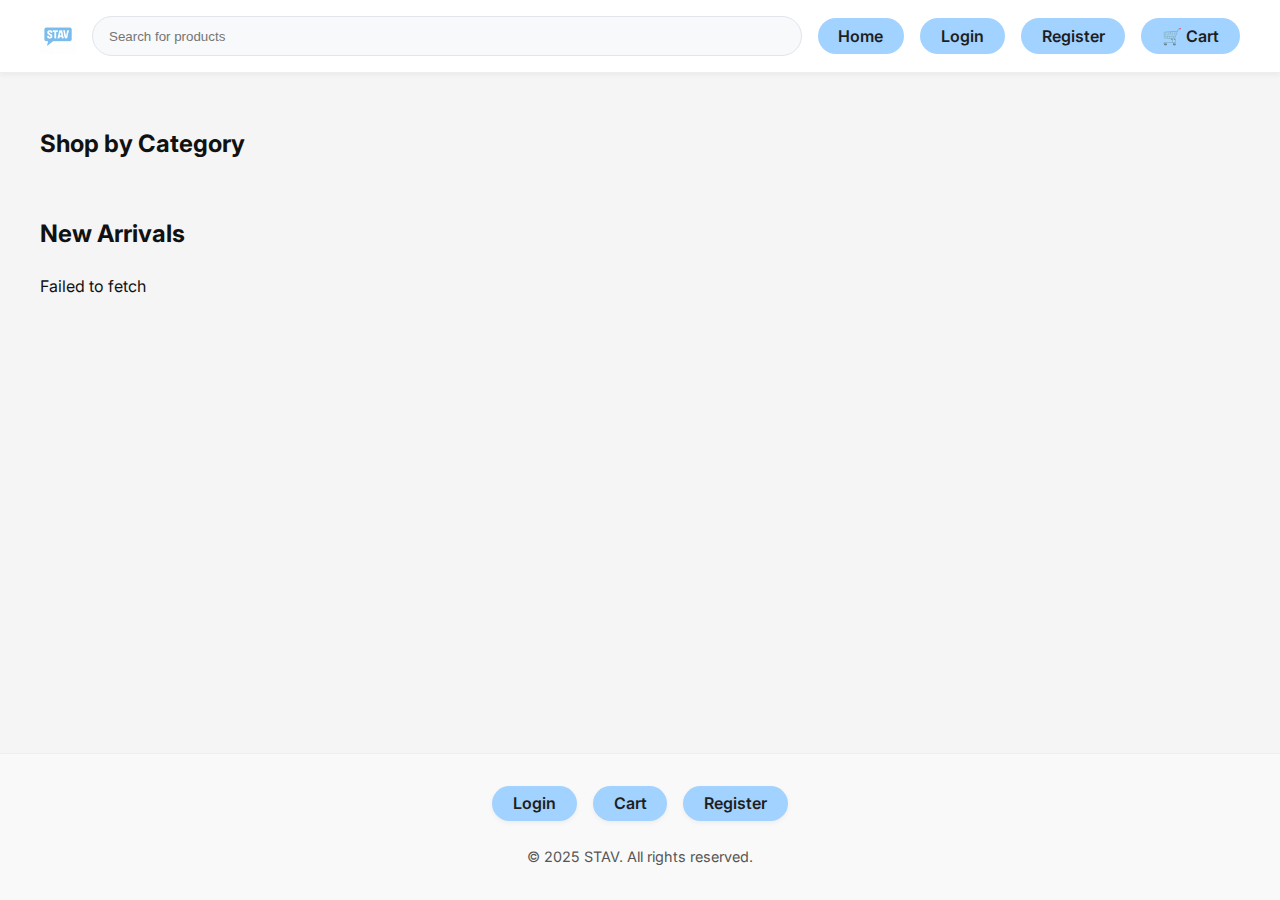
<file: index.html>
<!DOCTYPE html>
<html lang="en">
  <head>
    <meta charset="utf-8" />
    <meta name="viewport" content="width=device-width, initial-scale=1" />
    <title>STAV – Home</title>

    <link rel="stylesheet" href="./css/base.css" />
    <link rel="stylesheet" href="./css/layout.css" />
    <link rel="stylesheet" href="./css/components.css" />
    <link rel="stylesheet" href="./css/pages.css" />
    <link href="https://fonts.googleapis.com/css2?family=Inter:wght@400;600;700&display=swap" rel="stylesheet" />
  </head>

  <body>
    <header class="site-header">
      <div class="container header-inner">
        <a class="logo" href="./">
          <img src="./assets/STAVLOGO.png" alt="STAV" height="36" />
        </a>

        <form class="site-search" role="search" action="./index.html">
          <input
            name="q"
            type="search"
            placeholder="Search for products"
            aria-label="Search"
          />
        </form>

        <nav class="nav-links">
          <a href="./index.html" class="nav-btn">Home</a>
          <a href="./account/login.html" class="nav-btn">Login</a>
          <a href="./account/register.html" class="nav-btn">Register</a>
          <a href="./cart.html" class="nav-btn">🛒 Cart <span id="cart-count"></span></a>
        </nav>
      </div>
    </header>

    <main class="container home-layout">

      <div class="left-panel">
        <h2 id="welcome-banner"></h2>

        <section class="hero" aria-label="Featured">
          <div id="hero-carousel" class="carousel">
            <button class="nav prev" aria-label="Previous slide">‹</button>
            <div class="track" id="carousel-track"></div>
            <button class="nav next" aria-label="Next slide">›</button>
            <div class="dots" id="carousel-dots"></div>
          </div>
        </section>

        <section class="categories" aria-labelledby="cat-title">
          <h2 id="cat-title">Shop by Category</h2>
          <div id="category-row" class="category-row"></div>
        </section>
      </div>

      <div class="right-panel">
        <section class="products">
          <h2>New Arrivals</h2>
          <div id="status" role="status">Loading...</div>
          <div id="products-grid" class="grid"></div>
        </section>
      </div>
    </main>

    <footer class="site-footer">
      <div class="container footer-inner">
        <div class="footer-buttons">
          <a href="./account/login.html" class="footer-btn">Login</a>
          <a href="./cart.html" class="footer-btn">Cart</a>
          <a href="./account/register.html" class="footer-btn">Register</a>
        </div>
        <small>&copy; 2025 STAV. All rights reserved.</small>
      </div>
    </footer>

    <script type="module" src="./js/global.js"></script>
    <script type="module" src="./js/home.js"></script>
  </body>
</html>
</file>
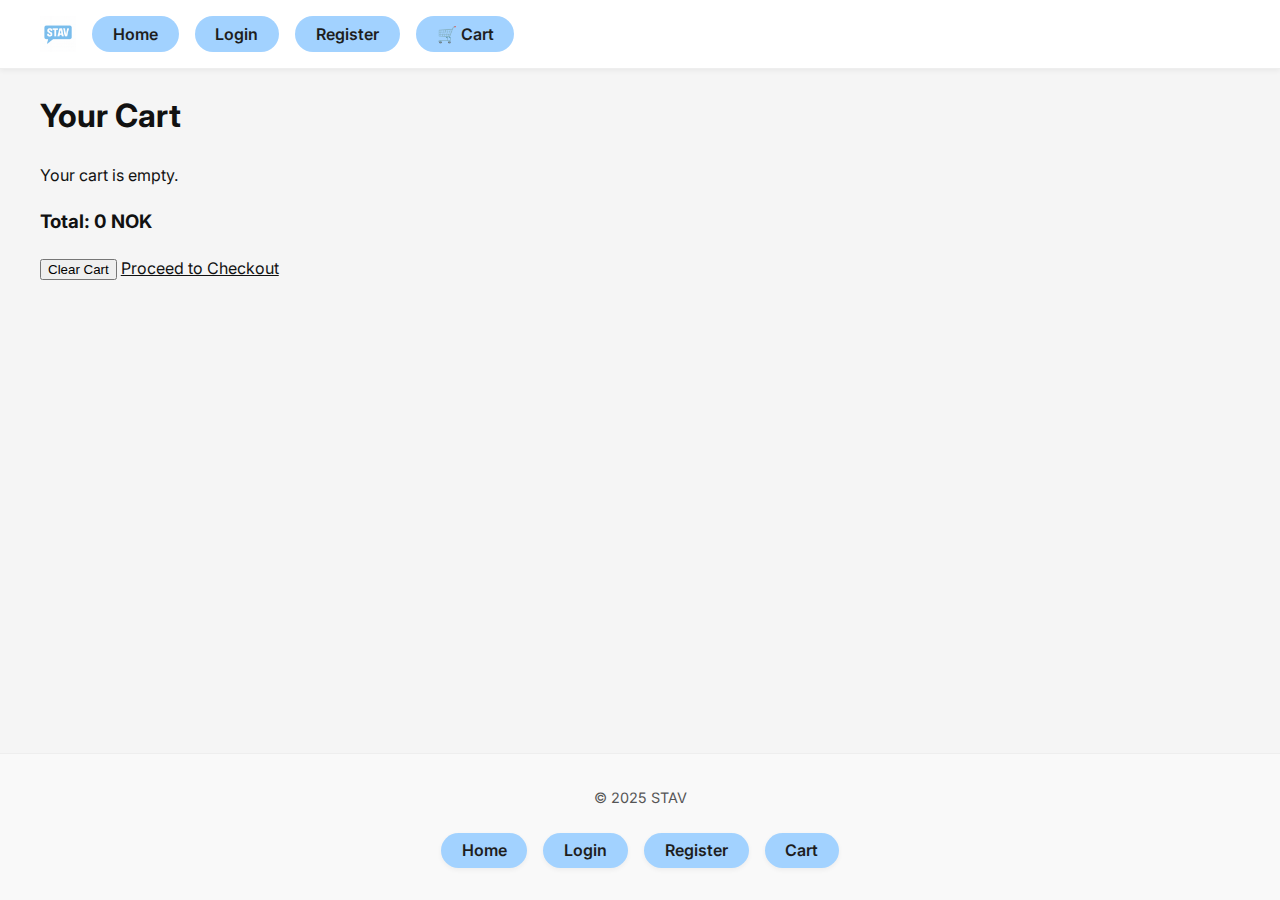
<file: cart.html>
<!DOCTYPE html>
<html lang="en">
<head>
  <meta charset="UTF-8" />
  <meta name="viewport" content="width=device-width, initial-scale=1.0" />
  <title>STAV — Cart</title>

  <meta
    name="description"
    content="Review your STAV cart, adjust quantities, clear items, and proceed to checkout."
  />

  <link rel="stylesheet" href="./css/base.css" />
  <link rel="stylesheet" href="./css/layout.css" />
  <link rel="stylesheet" href="./css/pages.css" />

  <link rel="icon" href="./assets/STAVLOGO.png" type="image/png" />

  <link
    href="https://fonts.googleapis.com/css2?family=Inter:wght@400;600;700&display=swap"
    rel="stylesheet"
  />
</head>

<body>
  <header class="site-header">
    <div class="container header-inner">
      <a class="logo" href="./index.html" aria-label="Go to STAV home page">
        <img src="./assets/STAVLOGO.png" alt="STAV logo" height="36" />
      </a>

      <nav class="nav-links" aria-label="Main navigation">
        <a href="./index.html" class="nav-btn">Home</a>
        <a href="./account/login.html" class="nav-btn">Login</a>
        <a href="./account/register.html" class="nav-btn">Register</a>
        <a href="./cart.html" class="nav-btn nav-btn--active">
          🛒 Cart <span id="cart-count" aria-live="polite"></span>
        </a>
      </nav>
    </div>
  </header>

  <main class="container" aria-labelledby="cart-heading">
    <section id="cart-section">
      <h1 id="cart-heading">Your Cart</h1>

      <div id="cart-items" aria-live="polite" aria-busy="false"></div>

      <div id="cart-summary">
        <h2 class="visually-hidden">Cart summary</h2>
        <h3 id="cart-total">Total: 0 NOK</h3>

        <div class="cart-actions">
          <button id="clear-cart" class="secondary" type="button">
            Clear Cart
          </button>
          <a
            id="go-checkout"
            href="./checkout.html"
            class="primary-btn"
            aria-disabled="true"
          >
            Proceed to Checkout
          </a>
        </div>
      </div>
    </section>
  </main>

  <footer class="site-footer">
    <div class="container footer-inner">
      <small>&copy; 2025 STAV</small>
      <div class="footer-buttons">
        <a href="./index.html" class="footer-btn">Home</a>
        <a href="./account/login.html" class="footer-btn">Login</a>
        <a href="./account/register.html" class="footer-btn">Register</a>
        <a href="./cart.html" class="footer-btn">Cart</a>
      </div>
    </div>
  </footer>

  <script type="module" src="./js/global.js"></script>
  <script type="module" src="./js/cart.js"></script>
</body>
</html>
</file>
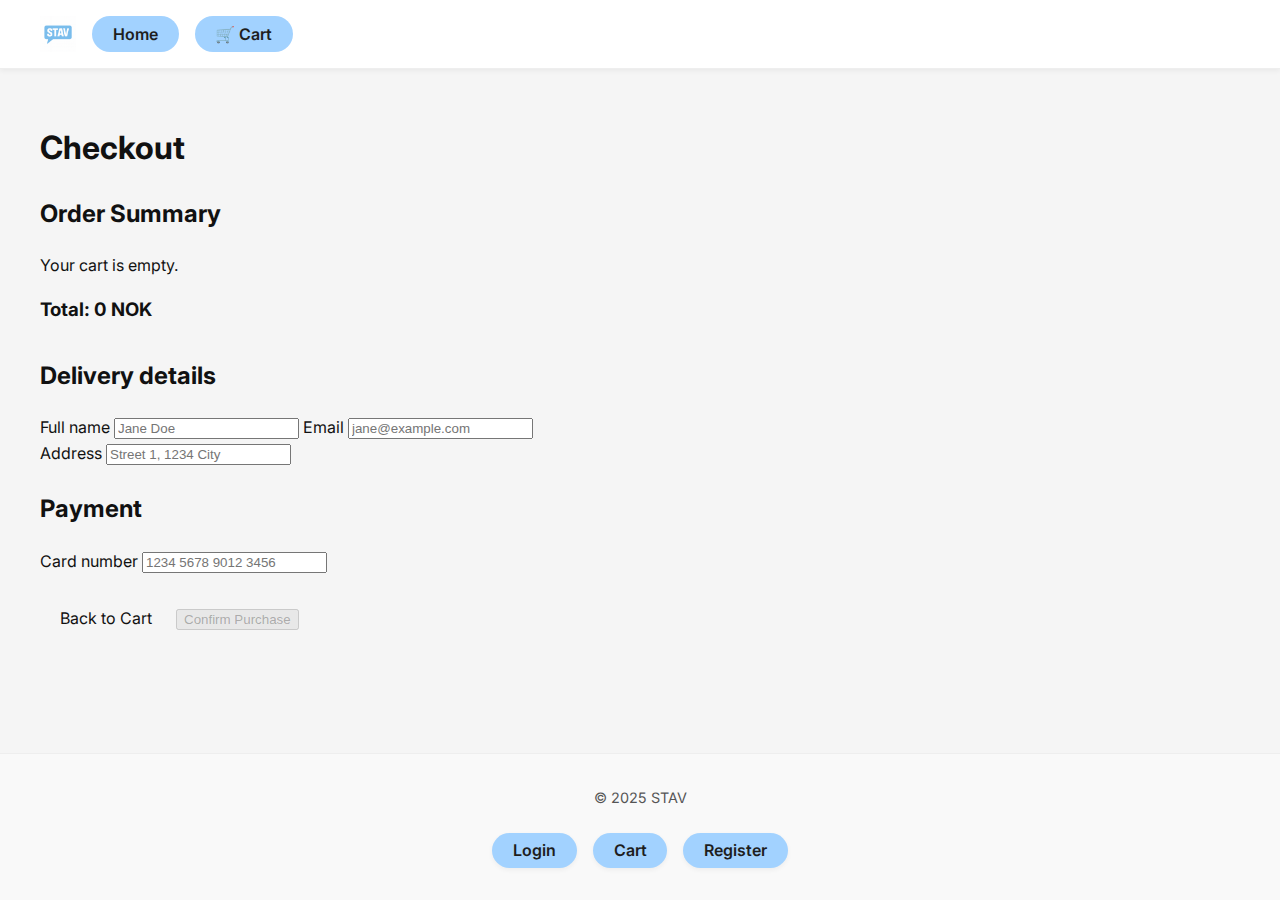
<file: checkout.html>
<!DOCTYPE html>
<html lang="en">
<head>
  <meta charset="UTF-8" />
  <meta name="viewport" content="width=device-width, initial-scale=1.0"/>
  <title>STAV — Checkout</title>

  <link rel="stylesheet" href="./css/base.css"/>
  <link rel="stylesheet" href="./css/layout.css"/>
  <link rel="stylesheet" href="./css/pages.css"/>
  <link href="https://fonts.googleapis.com/css2?family=Inter:wght@400;600;700&display=swap" rel="stylesheet">
</head>

<body>
  <header class="site-header">
    <div class="container header-inner">
      <a class="logo" href="./index.html">
        <img src="./assets/STAVLOGO.png" alt="STAV" height="36"/>
      </a>
      <nav class="nav-links">
        <a href="./index.html" class="nav-btn">Home</a>
        <a href="./cart.html" class="nav-btn">🛒 Cart <span id="cart-count"></span></a>
      </nav>
    </div>
  </header>

  <main class="container" style="margin-top:2rem;">
    <h1>Checkout</h1>

    <section id="order-summary" class="panel">
      <h2>Order Summary</h2>
      <div id="summary-items"></div>
      <h3 id="summary-total" style="margin-top:1rem;">Total: 0 NOK</h3>
    </section>

    <form id="checkout-form" style="max-width:520px; margin:2rem 0;">
      <h2>Delivery details</h2>

      <label>Full name
        <input id="fullName" type="text" required placeholder="Jane Doe"/>
      </label>

      <label>Email
        <input id="email" type="email" required placeholder="jane@example.com"/>
      </label>

      <label>Address
        <input id="address" type="text" required placeholder="Street 1, 1234 City"/>
      </label>

      <h2 style="margin-top:1.5rem;">Payment</h2>
      <label>Card number
        <input id="card" inputmode="numeric" pattern="[0-9 ]{12,19}" required placeholder="1234 5678 9012 3456"/>
      </label>

      <div class="actions" style="margin-top:1.25rem;">
        <a href="./cart.html" class="secondary" style="text-decoration:none; display:inline-flex; align-items:center; padding:.75rem 1.25rem; border-radius:8px;">Back to Cart</a>
        <button type="submit" class="primary">Confirm Purchase</button>
      </div>

      <p id="checkout-error" role="alert" style="color:#c1121f; margin-top:.75rem;"></p>
    </form>
  </main>

  <footer class="site-footer">
    <div class="container footer-inner">
      <small>&copy; 2025 STAV</small>
      <div class="footer-buttons">
        <a href="./account/login.html" class="footer-btn">Login</a>
        <a href="./cart.html" class="footer-btn">Cart</a>
        <a href="./account/register.html" class="footer-btn">Register</a>
      </div>
    </div>
  </footer>

  <script type="module" src="./js/global.js"></script>

  <script type="module" src="./js/checkout.js"></script>
</body>
</html>
</file>
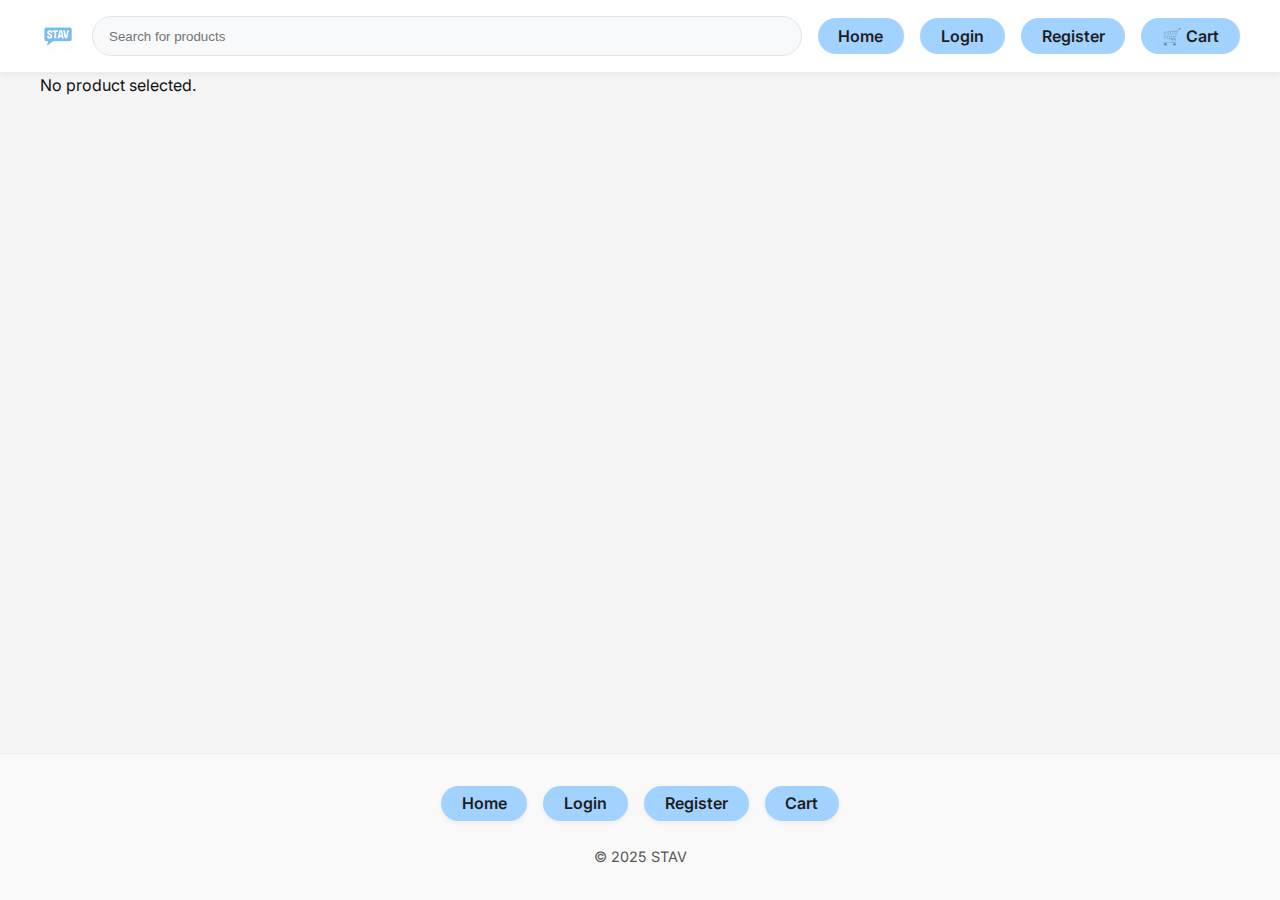
<file: product.html>
<!DOCTYPE html>
<html lang="en">
<head>
  <meta charset="utf-8" />
  <meta name="viewport" content="width=device-width, initial-scale=1" />
  <title>STAV – Product</title>

  <meta
    name="description"
    content="View detailed product information, including price, rating, reviews and tags at STAV."
  />

  <link rel="stylesheet" href="./css/base.css" />
  <link rel="stylesheet" href="./css/layout.css" />
  <link rel="stylesheet" href="./css/components.css" />
  <link rel="stylesheet" href="./css/pages.css" />

  <link rel="icon" href="./assets/STAVLOGO.png" type="image/png" />

  <link
    href="https://fonts.googleapis.com/css2?family=Inter:wght@400;600;700&display=swap"
    rel="stylesheet"
  />
</head>

<body>
  <header class="site-header">
    <div class="container header-inner">
      <a class="logo" href="./index.html" aria-label="Go to STAV home page">
        <img src="./assets/STAVLOGO.png" alt="STAV logo" height="36" />
      </a>

      <form
        class="site-search"
        role="search"
        action="./index.html"
        method="get"
        aria-label="Search products"
      >
        <input
          name="q"
          type="search"
          placeholder="Search for products"
          aria-label="Search for products"
        />
      </form>

      <nav class="nav-links" aria-label="Main navigation">
        <a href="./index.html" class="nav-btn">Home</a>
        <a href="./account/login.html" class="nav-btn">Login</a>
        <a href="./account/register.html" class="nav-btn">Register</a>
        <a href="./cart.html" class="nav-btn">
          🛒 Cart <span id="cart-count" aria-live="polite"></span>
        </a>
      </nav>
    </div>
  </header>

  <main class="container">
    <section id="product-container">
      <div id="status" role="status" aria-live="polite">Loading product...</div>
    </section>
  </main>

  <footer class="site-footer">
    <div class="container footer-inner">
      <nav class="footer-buttons" aria-label="Footer navigation">
        <a href="./index.html" class="footer-btn">Home</a>
        <a href="./account/login.html" class="footer-btn">Login</a>
        <a href="./account/register.html" class="footer-btn">Register</a>
        <a href="./cart.html" class="footer-btn">Cart</a>
      </nav>
      <small>&copy; 2025 STAV</small>
    </div>
  </footer>

  <script type="module" src="./js/global.js"></script>
  <script type="module" src="./js/product.js"></script>
</body>
</html>
</file>
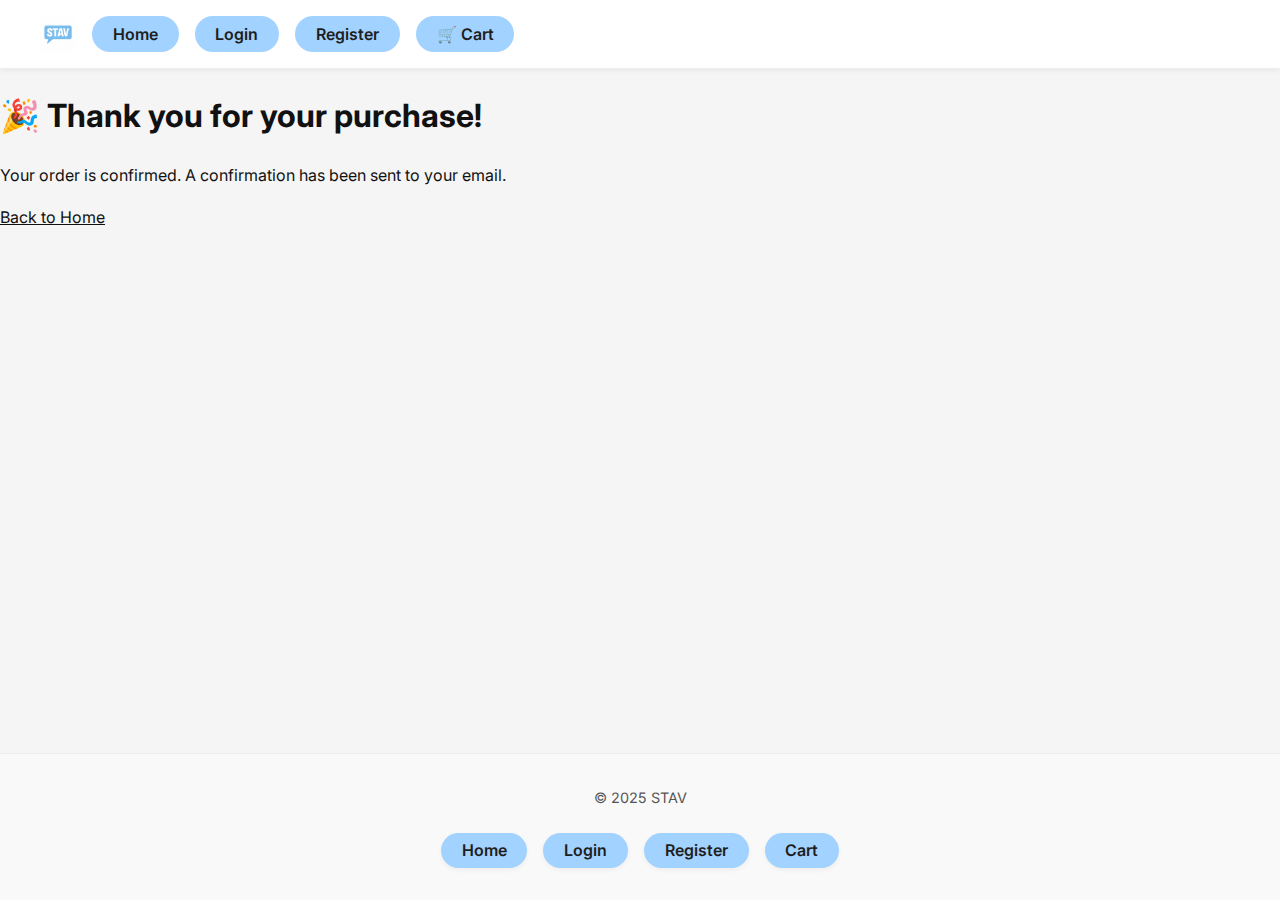
<file: success.html>
<!DOCTYPE html>
<html lang="en">
<head>
  <meta charset="UTF-8" />
  <meta name="viewport" content="width=device-width, initial-scale=1.0" />
  <title>STAV — Order Success</title>
  <link rel="stylesheet" href="./css/base.css" />
  <link rel="stylesheet" href="./css/layout.css" />
  <link rel="stylesheet" href="./css/components.css" />
  <link rel="stylesheet" href="./css/pages.css" />
  <link href="https://fonts.googleapis.com/css2?family=Inter:wght@400;600;700&display=swap" rel="stylesheet">
</head>

<header class="site-header">
  <div class="container header-inner">
    <a class="logo" href="./index.html">
      <img src="./assets/STAVLOGO.png" alt="STAV" height="36" />
    </a>

    <nav class="nav-links">
      <a href="./index.html" class="nav-btn">Home</a>
      <a href="./account/login.html" class="nav-btn">Login</a>
      <a href="./account/register.html" class="nav-btn">Register</a>
      <a href="./cart.html" class="nav-btn">🛒 Cart <span id="cart-count"></span></a>
    </nav>
  </div>
</header>


  <main class="success-container">
    <section class="success-message">
      <h1>🎉 Thank you for your purchase!</h1>
      <p id="order-line">Your order is confirmed.</p>
      <a href="./index.html" class="primary-btn">Back to Home</a>
    </section>
  </main>

  <footer class="site-footer">
  <div class="container footer-inner">
    <small>&copy; 2025 STAV</small>
    <div class="footer-buttons">
      <a href="./index.html" class="footer-btn">Home</a>
      <a href="./account/login.html" class="footer-btn">Login</a>
      <a href="./account/register.html" class="footer-btn">Register</a>
      <a href="./cart.html" class="footer-btn">Cart</a>
    </div>
  </div>
</footer>
  
  <script type="module" src="./js/global.js"></script>
  <script type="module" src="./js/success.js"></script>
</body>
</html>
</file>
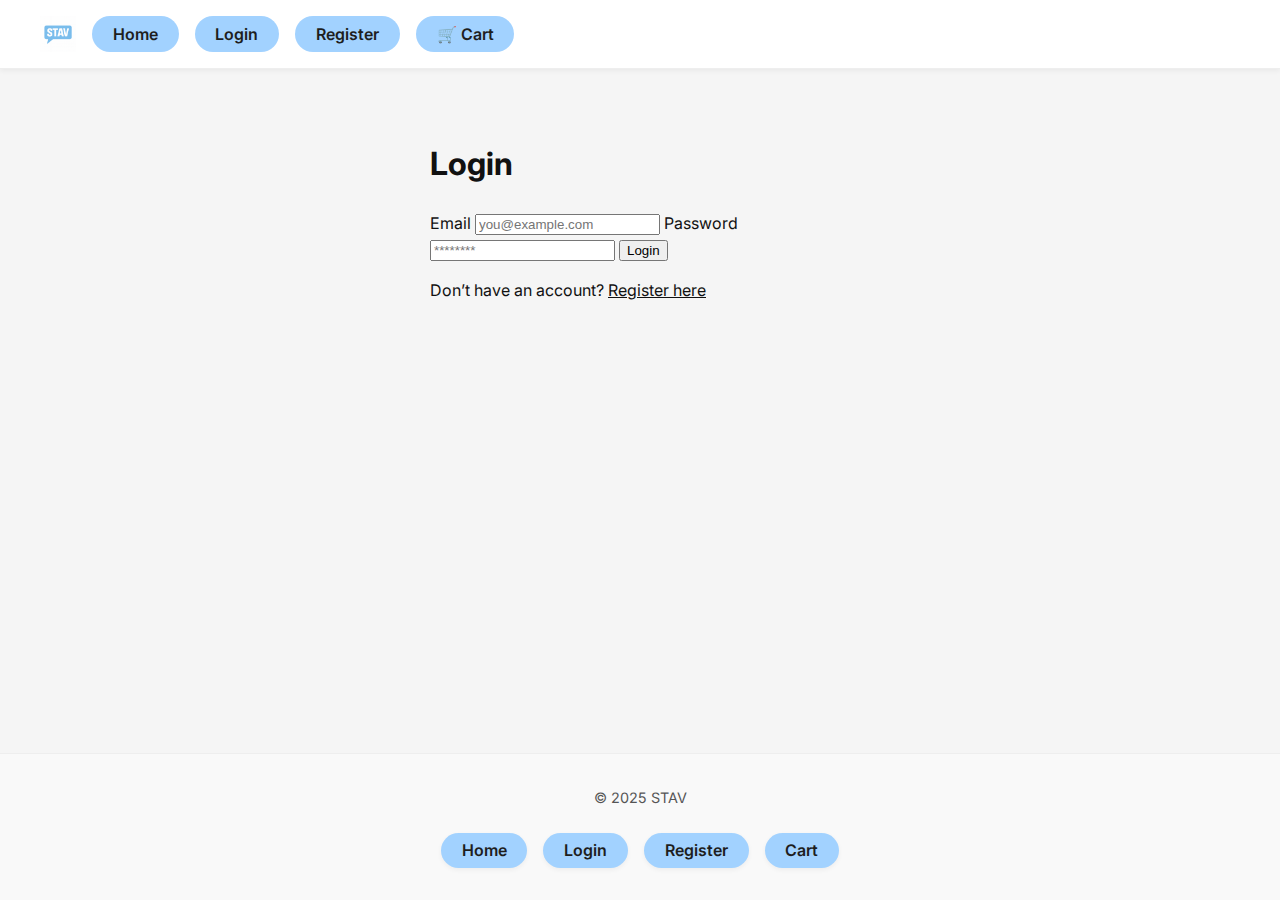
<file: account/login.html>
<!DOCTYPE html>
<html lang="en">
<head>
  <meta charset="UTF-8" />
  <meta name="viewport" content="width=device-width, initial-scale=1.0" />
  <title>STAV — Login</title>

  <link rel="stylesheet" href="../css/base.css" />
  <link rel="stylesheet" href="../css/layout.css" />
  <link rel="stylesheet" href="../css/pages.css" />

  <link href="https://fonts.googleapis.com/css2?family=Inter:wght@400;600;700&display=swap" rel="stylesheet">
</head>

<body>
  <header class="site-header">
    <div class="container header-inner">
      <a class="logo" href="../index.html">
        <img src="../assets/STAVLOGO.png" alt="STAV" height="36" />
      </a>
      <nav class="nav-links">
        <a href="../index.html" class="nav-btn">Home</a>
        <a href="./login.html" class="nav-btn">Login</a>
        <a href="./register.html" class="nav-btn">Register</a>
        <a href="../cart.html" class="nav-btn">🛒 Cart <span id="cart-count"></span></a>
      </nav>
    </div>
  </header>

  <main class="container" style="max-width: 420px; margin: 3rem auto;">
    <h1>Login</h1>

    <form id="login-form" class="auth-form">
      <label>Email
        <input type="email" id="login-email" required placeholder="you@example.com" />
      </label>

      <label>Password
        <input type="password" id="login-password" required placeholder="********" />
      </label>

      <button type="submit" class="primary">Login</button>
      <p id="login-msg" class="form-msg"></p>

      <p style="margin-top:1rem;">Don’t have an account? 
        <a href="./register.html">Register here</a>
      </p>
    </form>
  </main>

  <footer class="site-footer">
    <div class="container footer-inner">
      <small>&copy; 2025 STAV</small>
      <div class="footer-buttons">
        <a href="index.html" class="footer-btn">Home</a>
        <a href="./login.html" class="footer-btn">Login</a>
        <a href="./register.html" class="footer-btn">Register</a>
        <a href="../cart.html" class="footer-btn">Cart</a>
      </div>
    </div>
  </footer>

  <script type="module" src="../js/login.js"></script>
</body>
</html>
</file>
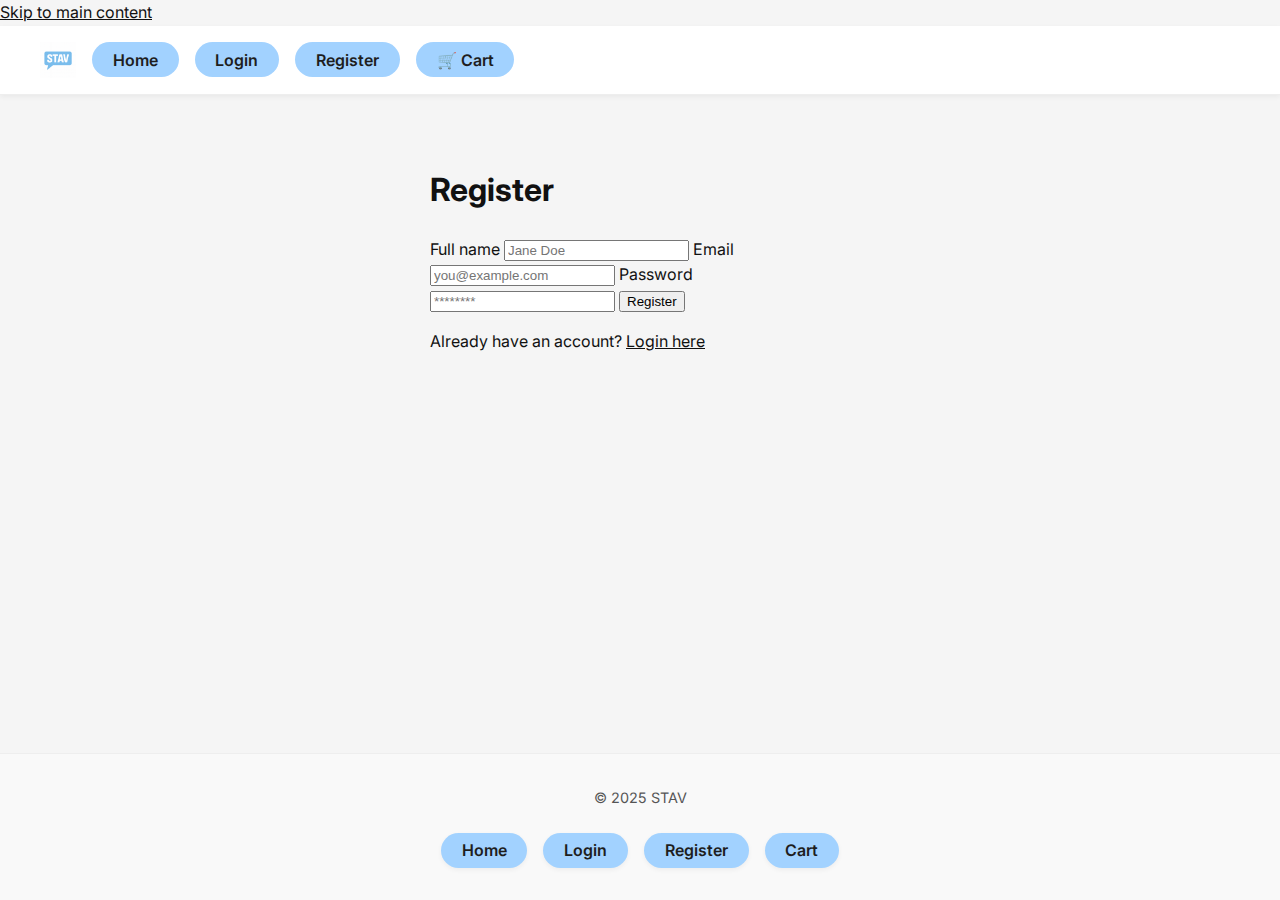
<file: account/register.html>
<!DOCTYPE html>
<html lang="en">
<head>
  <meta charset="UTF-8" />
  <meta name="viewport" content="width=device-width, initial-scale=1.0" />
  <title>STAV — Register</title>

  <meta
    name="description"
    content="Create a new STAV account to save your details and shop more easily."
  />

  <link rel="stylesheet" href="../css/base.css" />
  <link rel="stylesheet" href="../css/layout.css" />
  <link rel="stylesheet" href="../css/pages.css" />

  <link rel="icon" href="../assets/STAVLOGO.png" type="image/png" />

  <link
    href="https://fonts.googleapis.com/css2?family=Inter:wght@400;600;700&display=swap"
    rel="stylesheet"
  />
</head>

<body>
  <a href="#main-content" class="skip-link">Skip to main content</a>

  <header class="site-header">
    <div class="container header-inner">
      <a class="logo" href="../index.html">
        <img src="../assets/STAVLOGO.png" alt="STAV logo" height="36" />
      </a>

      <nav class="nav-links">
        <a href="../index.html" class="nav-btn">Home</a>
        <a href="./login.html" class="nav-btn">Login</a>
        <a href="./register.html" class="nav-btn nav-btn--active">Register</a>
        <a href="../cart.html" class="nav-btn">🛒 Cart <span id="cart-count"></span></a>
      </nav>
    </div>
  </header>

  <main class="container container--narrow" id="main-content">
    <h1>Register</h1>

    <form id="register-form" class="auth-form" novalidate>
      <label for="reg-name">Full name
        <input type="text" id="reg-name" required placeholder="Jane Doe" />
      </label>

      <label for="reg-email">Email
        <input type="email" id="reg-email" required placeholder="you@example.com" />
      </label>

      <label for="reg-password">Password
        <input type="password" id="reg-password" required minlength="6" placeholder="********" />
      </label>

      <button type="submit" class="primary-btn">Register</button>

      <p id="register-msg" class="form-msg"></p>

      <p class="mt-1">
        Already have an account?
        <a href="./login.html">Login here</a>
      </p>
    </form>
  </main>

  <footer class="site-footer">
    <div class="container footer-inner">
      <small>&copy; 2025 STAV</small>
      <div class="footer-buttons">
        <a href="../index.html" class="footer-btn">Home</a>
        <a href="./login.html" class="footer-btn">Login</a>
        <a href="./register.html" class="footer-btn">Register</a>
        <a href="../cart.html" class="footer-btn">Cart</a>
      </div>
    </div>
  </footer>

  <script type="module" src="../js/global.js"></script>
  <script type="module" src="../js/register.js"></script>
</body>
</html>
</file>
<file: css/base.css>
*,
*::before,
*::after {
  box-sizing: border-box;
}

html {
  scroll-behavior: smooth;
}

body {
  margin: 0;
}

img {
  max-width: 100%;
  display: block;
}

a {
  color: inherit;
}

.container {
  width: min(100% - 2rem, 1200px);
  margin-inline: auto;
}

.visually-hidden {
  position: absolute;
  width: 1px;
  height: 1px;
  margin: -1px;
  padding: 0;
  overflow: hidden;
  clip: rect(0 0 0 0);
  border: 0;
}
</file>
<file: css/layout.css>
html, body {
  height: 100%;
  margin: 0;
}

body {
  display: flex;
  flex-direction: column;
  min-height: 100vh;

  font-family: 'Inter', 'Segoe UI', Roboto, system-ui, -apple-system, sans-serif;
  font-size: 16px;
  line-height: 1.6;
  color: #111;

  background: #f5f5f5;
}

main {
  flex: 1;
}

.site-header {
  background: #fff;
  border-bottom: 1px solid #eee;
  position: sticky;
  top: 0;
  z-index: 100;
  box-shadow: 0 2px 5px rgba(0,0,0,.05);
}

.header-inner {
  display: grid;
  grid-template-columns: auto 1fr auto;
  align-items: center;
  gap: 1rem;
  padding: 1rem 0;
}

.site-search {
  display: flex;
}

.site-search input {
  width: 100%;
  height: 40px;
  border: 1px solid #e1e4ea;
  background: #f7f9fb;
  border-radius: 9999px;
  padding: .5rem 1rem;
  outline: none;
}

.site-search input:focus {
  background: #fff;
  box-shadow: 0 0 0 3px rgba(162,210,255,.35);
  border-color: #a2d2ff;
}

.nav-links {
  display: flex;
  align-items: center;
  gap: 1rem;
}

.nav-links a,
.nav-btn {
  background: #a2d2ff;
  color: #1e1e1e;
  padding: 0.6rem 1.3rem;
  border-radius: 9999px;
  font-weight: 600;
  text-decoration: none;
  display: inline-flex;
  align-items: center;
  justify-content: center;
  line-height: 1;
  transition: all 0.2s ease;
  cursor: pointer;         
}

.nav-links a:hover,
.nav-btn:hover {
  background: #91c4f2;
  transform: translateY(-2px);
}

#welcome-msg {
  font-weight: 600;
  color: #333;
  margin-right: 0.75rem;    
}

#logout-btn {
  background: #ffb3b3;
  color: #111;
  border: none;
}

#logout-btn:hover {
  background: #ff9999;
  transform: translateY(-2px);
}

.site-footer {
  background: #f9f9f9;
  border-top: 1px solid #eee;
  margin-top: 3rem;
  padding: 2rem 0;
}

.footer-inner {
  display: flex;
  flex-direction: column;
  align-items: center;
  gap: 1.5rem;
  text-align: center;
}

.footer-buttons {
  display: flex;
  flex-wrap: wrap;
  justify-content: center;
  gap: 1rem;
}

.footer-btn {
  background: #a2d2ff;
  color: #1e1e1e;
  padding: 0.6rem 1.3rem;
  border-radius: 9999px;
  font-weight: 600;
  text-decoration: none;
  display: inline-flex;
  align-items: center;
  justify-content: center;
  line-height: 1;
  transition: all 0.2s ease;
  box-shadow: 0 2px 5px rgba(0,0,0,.05);
}

.footer-btn:hover {
  background: #91c4f2;
  transform: translateY(-2px);
  box-shadow: 0 4px 8px rgba(0,0,0,.1);
}

.footer-inner small {
  font-size: 0.9rem;
  color: #555;
}

@media (max-width: 900px) {
  .header-inner {
    grid-template-columns: 1fr; 
  }

  .nav-links {
    justify-content: center;
    flex-wrap: wrap;
  }
}

@media (max-width: 700px) {
  .footer-buttons {
    flex-direction: column;
    align-items: center;
  }
}

.container--narrow {
  max-width: 420px;
  margin: 3rem auto;
}

.mt-1 {
  margin-top: 1rem;
}

.mt-15 {
  margin-top: 1.5rem;
}

.mt-125 {
  margin-top: 1.25rem;
}

.mt-075 {
  margin-top: .75rem;
}

.checkout-form {
  max-width: 520px;
  margin: 2rem 0;
}

.back-to-cart-btn {
  text-decoration: none;
  display: inline-flex;
  align-items: center;
  padding: .75rem 1.25rem;
  border-radius: 8px;
}

.error-text {
  color: #c1121f;
}

.success-text {
  color: #4caf50;
  font-weight: 600;
}
</file>
<file: css/components.css>
.hero {
  margin: 1rem 0 2rem;
}

.carousel {
  position: relative;
  overflow: hidden;
  border-radius: 16px;
  background: #111;
  color: #fff;
}

.track {
  display: flex;
  transition: transform 0.6s ease;
  width: 100%;
}

.slide {
  position: relative;
  min-width: 100%;
  flex-shrink: 0;
  display: grid;
  grid-template-columns: 1.2fr 1fr;
  align-items: center;
  gap: 1rem;
}

.slide img {
  width: 100%;
  height: 100%;
  object-fit: cover;
  display: block;
  border-radius: 0;
}

.slide .copy {
  padding: 2rem;
  display: flex;
  flex-direction: column;
  justify-content: center;
  gap: 1rem;
  color: #fff;
  text-shadow: 0 1px 2px rgba(0,0,0,.3);
}

.slide h2 {
  font-size: clamp(1.8rem, 3vw, 3rem);
  line-height: 1.1;
  margin: 0;
}

.slide p {
  opacity: 0.9;
  font-size: 1rem;
  line-height: 1.5;
}

.cta-row {
  display: flex;
  gap: 0.75rem;
}

.btn {
  display: inline-flex;
  align-items: center;
  justify-content: center;
  padding: 0.75rem 1.25rem;
  border-radius: 8px;
  font-weight: 600;
  text-decoration: none;
  transition: transform 0.2s ease, background 0.2s ease, box-shadow 0.2s ease;
}

.btn.light {
  background: #fff;
  color: #111;
}

.btn.light:hover {
  background: #e8e8e8;
}

.btn.ghost {
  background: transparent;
  color: #fff;
  border: 2px solid #fff;
}

.btn.ghost:hover {
  background: rgba(255, 255, 255, 0.1);
}

.btn:focus-visible {
  outline: none;
  box-shadow: 0 0 0 3px rgba(162,210,255,.5);
  transform: translateY(-1px);
}

.nav {
  position: absolute;
  top: 50%;
  transform: translateY(-50%);
  background: rgba(0, 0, 0, 0.4);
  color: #fff;
  border: 0;
  width: 48px;
  height: 48px;
  border-radius: 50%;
  cursor: pointer;
  font-size: 1.8rem;
  line-height: 1;
  z-index: 10;
  transition: background 0.3s ease, transform 0.2s ease;
}

.nav:hover {
  background: rgba(0, 0, 0, 0.6);
  transform: translateY(-50%) scale(1.05);
}

.nav:focus-visible {
  outline: none;
  box-shadow: 0 0 0 3px rgba(162,210,255,.6);
}

.nav.prev { left: 12px; }
.nav.next { right: 12px; }

.dots {
  position: absolute;
  left: 50%;
  transform: translateX(-50%);
  bottom: 12px;
  display: flex;
  gap: 8px;
  z-index: 5;
}

.dots button {
  width: 10px;
  height: 10px;
  border-radius: 50%;
  border: 0;
  background: rgba(255, 255, 255, 0.4);
  cursor: pointer;
}

.dots button[aria-current="true"] {
  background: #fff;
}

.carousel::after {
  content: "";
  position: absolute;
  inset: auto 0 0 0;
  height: 90px;
  background: linear-gradient(
    to bottom,
    rgba(17, 17, 17, 0) 0%,
    rgba(17, 17, 17, 0.25) 60%,
    rgba(17, 17, 17, 0.6) 100%
  );
  pointer-events: none;
}

@media (max-width: 900px) {
  .slide { grid-template-columns: 1fr; }
  .slide .copy {
    order: 2;
    background: rgba(0, 0, 0, 0.5);
    padding: 1.5rem;
    border-radius: 0 0 16px 16px;
  }
  .slide img {
    height: 280px;
    object-fit: cover;
  }
}

.categories {
  margin: 2rem 0;
}

.category-row {
  display: grid;
  grid-template-columns: repeat(auto-fit, minmax(220px, 1fr));
  gap: 1rem;
  margin-top: 1rem;
}

.category-card {
  background: #111;
  color: #fff;
  padding: 1.25rem 1.5rem;
  border-radius: 16px;
  box-shadow: 0 4px 10px rgba(0,0,0,0.15);
}

.category-card h3 {
  margin: 0 0 .35rem;
}

.category-card p {
  margin: 0;
  font-size: 0.9rem;
  opacity: 0.9;
}
</file>
<file: css/pages.css>
/* === Product Page === */

.product-details {
  display: flex;
  flex-wrap: wrap;
  gap: 2rem;
  margin-top: 2rem;
}

.product-image {
  flex: 1 1 40%;
}

.product-info {
  flex: 1 1 50%;
  display: flex;
  flex-direction: column;
  gap: 1rem;
}

.price s {
  color: #777;
}

.tags span {
  background: #eee;
  padding: 0.25rem 0.5rem;
  margin-right: 0.5rem;
  border-radius: 4px;
  font-size: 0.85rem;
}

.reviews {
  margin-top: 3rem;
}

.reviews li {
  border-bottom: 1px solid #ddd;
  padding: 1rem 0;
}
</file>
